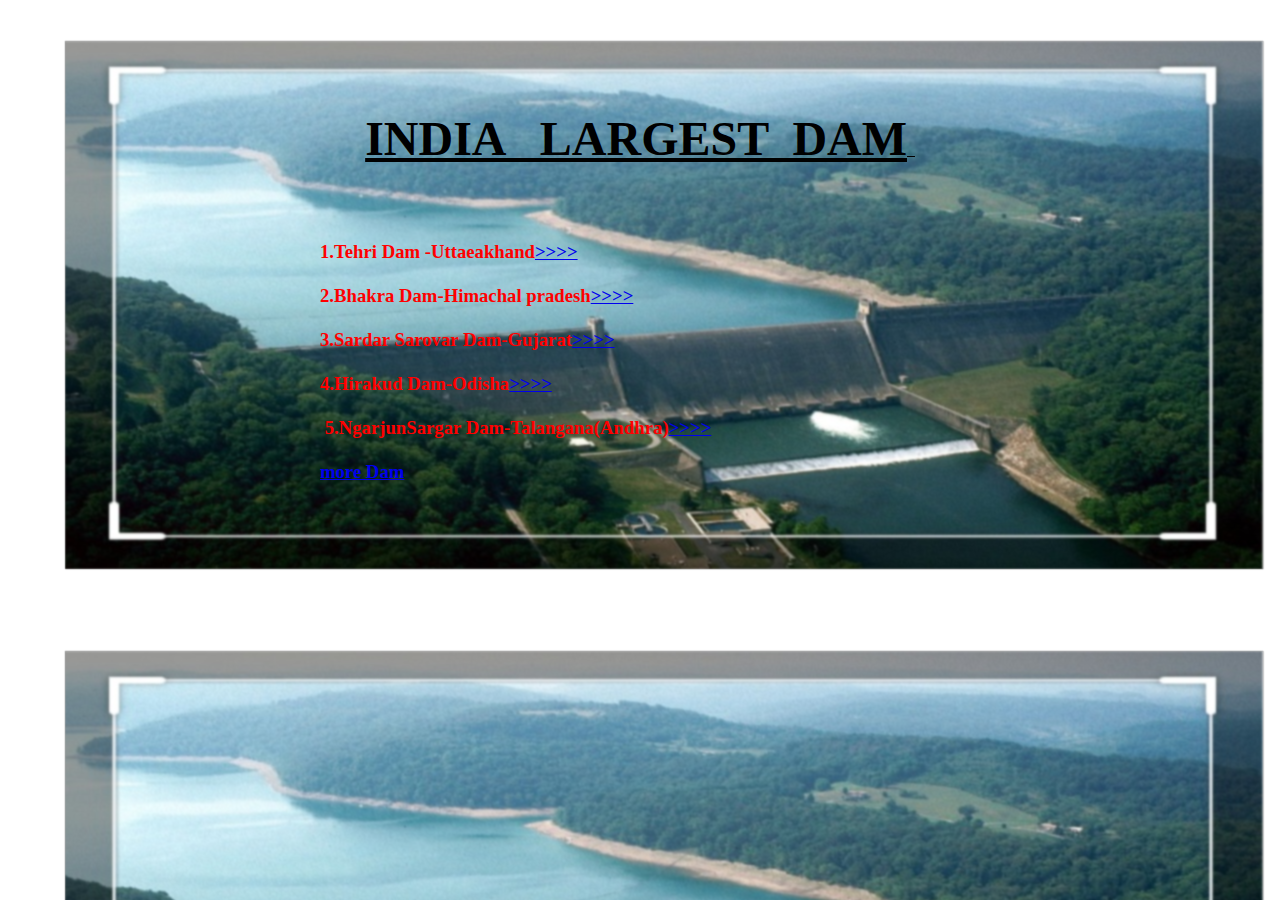
<file: Blog Website/Index.html>
<html>
<head>
<title>web</title>

</head>
<body background="New folder\w.png"><br>
<br>
<br>
<br>
<br>
<pre>
<pre><center><b><font size="100" face="Cooper Black"><u>INDIA   LARGEST  DAM<U></font> </b><br></pre>


<section id=intro>
	<h3 style="  position: absolute;
	color: red;
						top: 200px;
						font-family: 'Gill Sans';
						left: 25%;
						width: cover;
						height: cover;">
1.Tehri Dam -Uttaeakhand<a href="Tehri Dam.html">>>>></a><br></li>
2.Bhakra Dam-Himachal pradesh<a href="Bhakra Dam.html">>>>></a><br>
3.Sardar Sarovar Dam-Gujarat<a href="Sardar Sarovar- Dam.html">>>>></a><br>
4.Hirakud Dam-Odisha<a href="Hirakud Dam.html">>>>></a><br>
 5.NgarjunSargar Dam-Talangana(Andhra)<a href="Nagarjuna Sagar Dam.html">>>>></a><br>
<a href="Dam..html">more Dam</a>
</h3>
</font></center>
</pre>
</body>
</html>
</file>
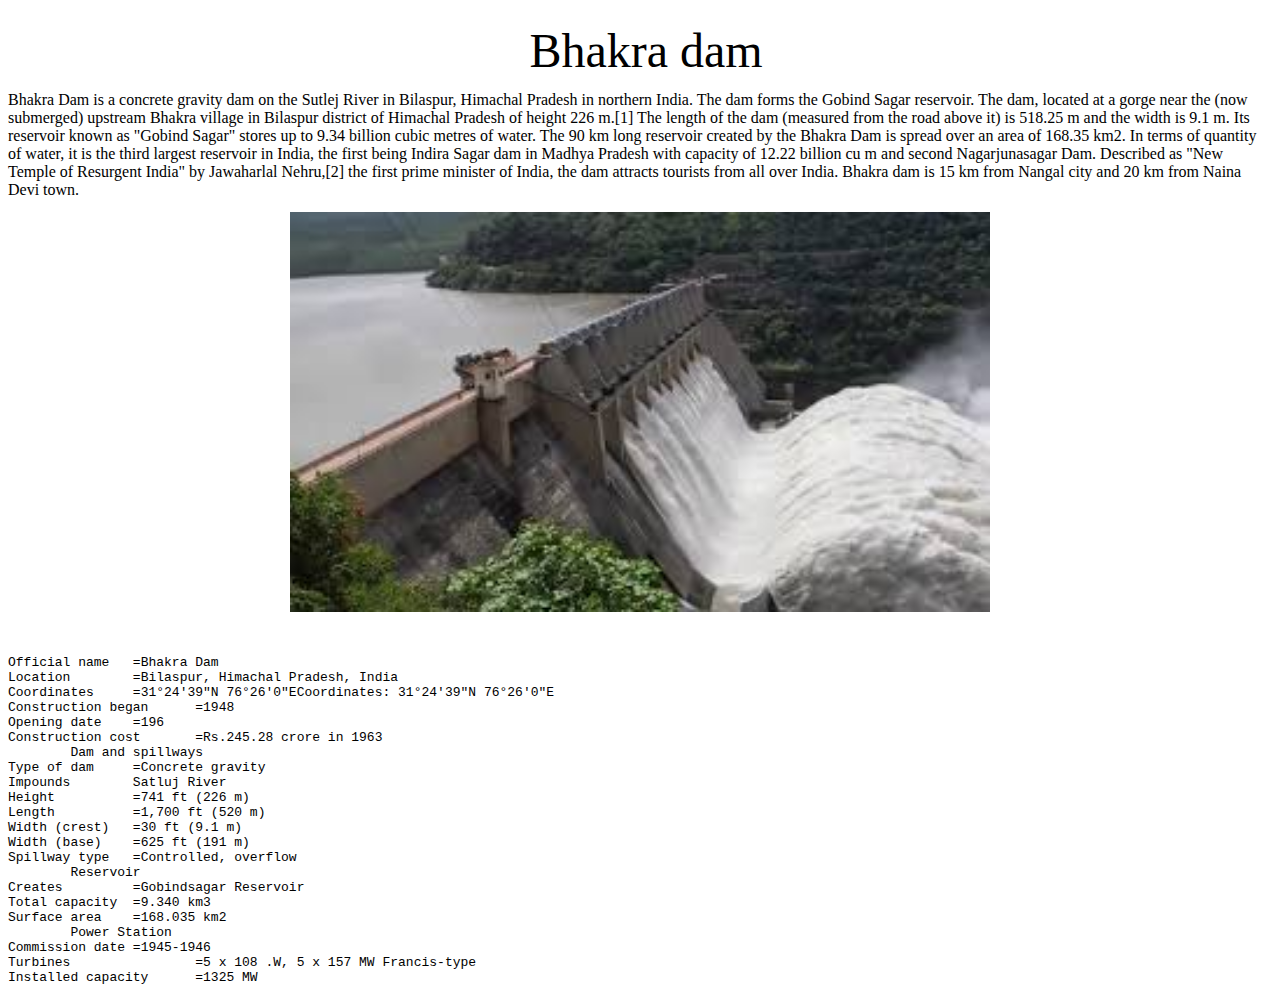
<file: Blog Website/Bhakra Dam.html>
<html>
<head>
<title>Bhakra Dam</title>
</head>
<body>
<pre>
<center>
<font size="200" face="Monotype Corsiva"> Bhakra dam</font></center></pre>
Bhakra Dam is a concrete gravity dam on the Sutlej River in Bilaspur, Himachal Pradesh in northern India. The dam forms the Gobind Sagar reservoir.

The dam, located at a gorge near the (now submerged) upstream Bhakra village in Bilaspur district of Himachal Pradesh of height 226 m.[1] The length of the dam (measured from the road above it) is 518.25 m and the width is 9.1 m. Its reservoir known as "Gobind Sagar" stores up to 9.34 billion cubic metres of water. The 90 km long reservoir created by the Bhakra Dam is spread over an area of 168.35 km2. In terms of quantity of water, it is the third largest reservoir in India, the first being Indira Sagar dam in Madhya Pradesh with capacity of 12.22 billion cu m and second Nagarjunasagar Dam.

Described as "New Temple of Resurgent India" by Jawaharlal Nehru,[2] the first prime minister of India, the dam attracts tourists from all over India. Bhakra dam is 15 km from Nangal city and 20 km from Naina Devi town. <br>
<table>
<pre><p align="CENTER"><img src="New folder\Bhakra- Dam.jfif" width="700" height="400"></p>

Official name	=Bhakra Dam
Location   	=Bilaspur, Himachal Pradesh, India
Coordinates	=31°24′39″N 76°26′0″ECoordinates: 31°24′39″N 76°26′0″E
Construction began	=1948
Opening date	=196
Construction cost	=Rs.245.28 crore in 1963
	Dam and spillways
Type of dam	=Concrete gravity
Impounds	Satluj River
Height		=741 ft (226 m)
Length		=1,700 ft (520 m)
Width (crest)	=30 ft (9.1 m)
Width (base)	=625 ft (191 m)
Spillway type	=Controlled, overflow
	Reservoir
Creates		=Gobindsagar Reservoir
Total capacity	=9.340 km3
Surface area	=168.035 km2
	Power Station
Commission date	=1945-1946
Turbines		=5 x 108 .W, 5 x 157 MW Francis-type
Installed capacity	=1325 MW
</pre>
</table>
</body>
</html>
</file>
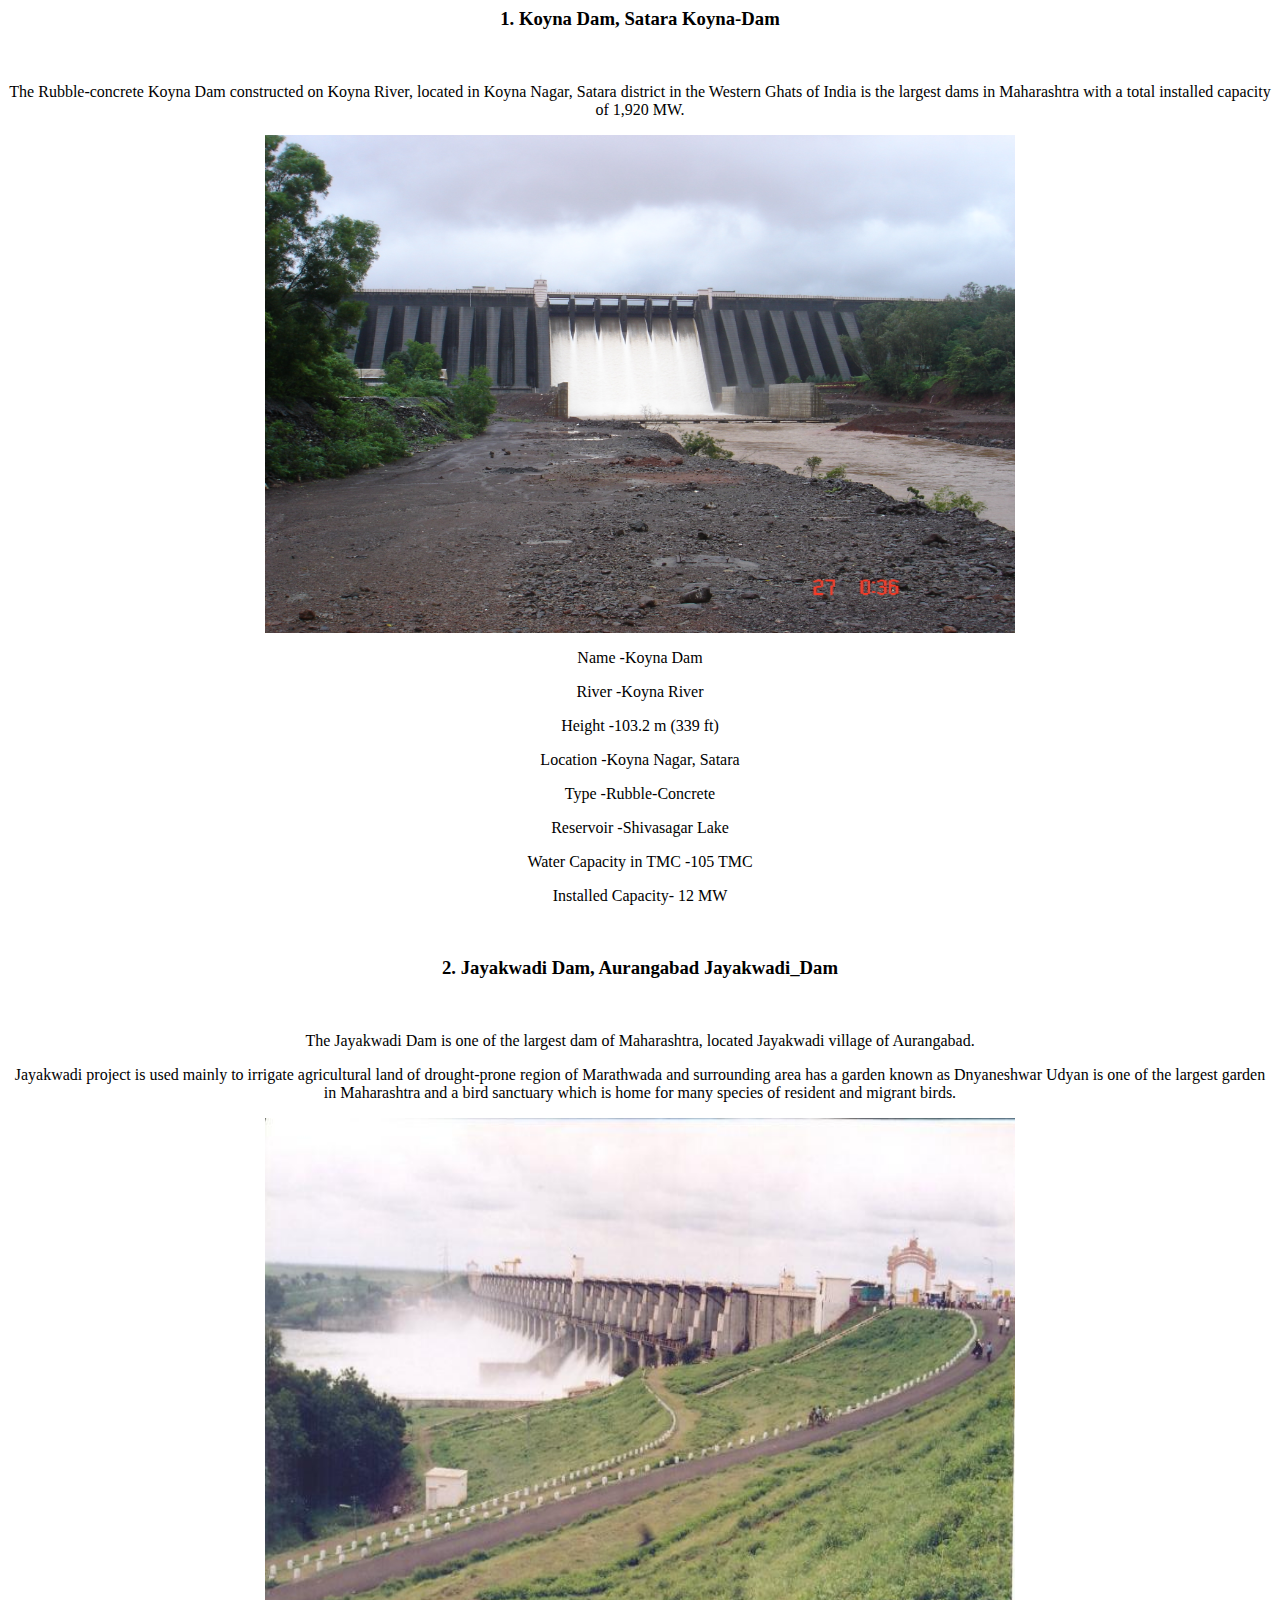
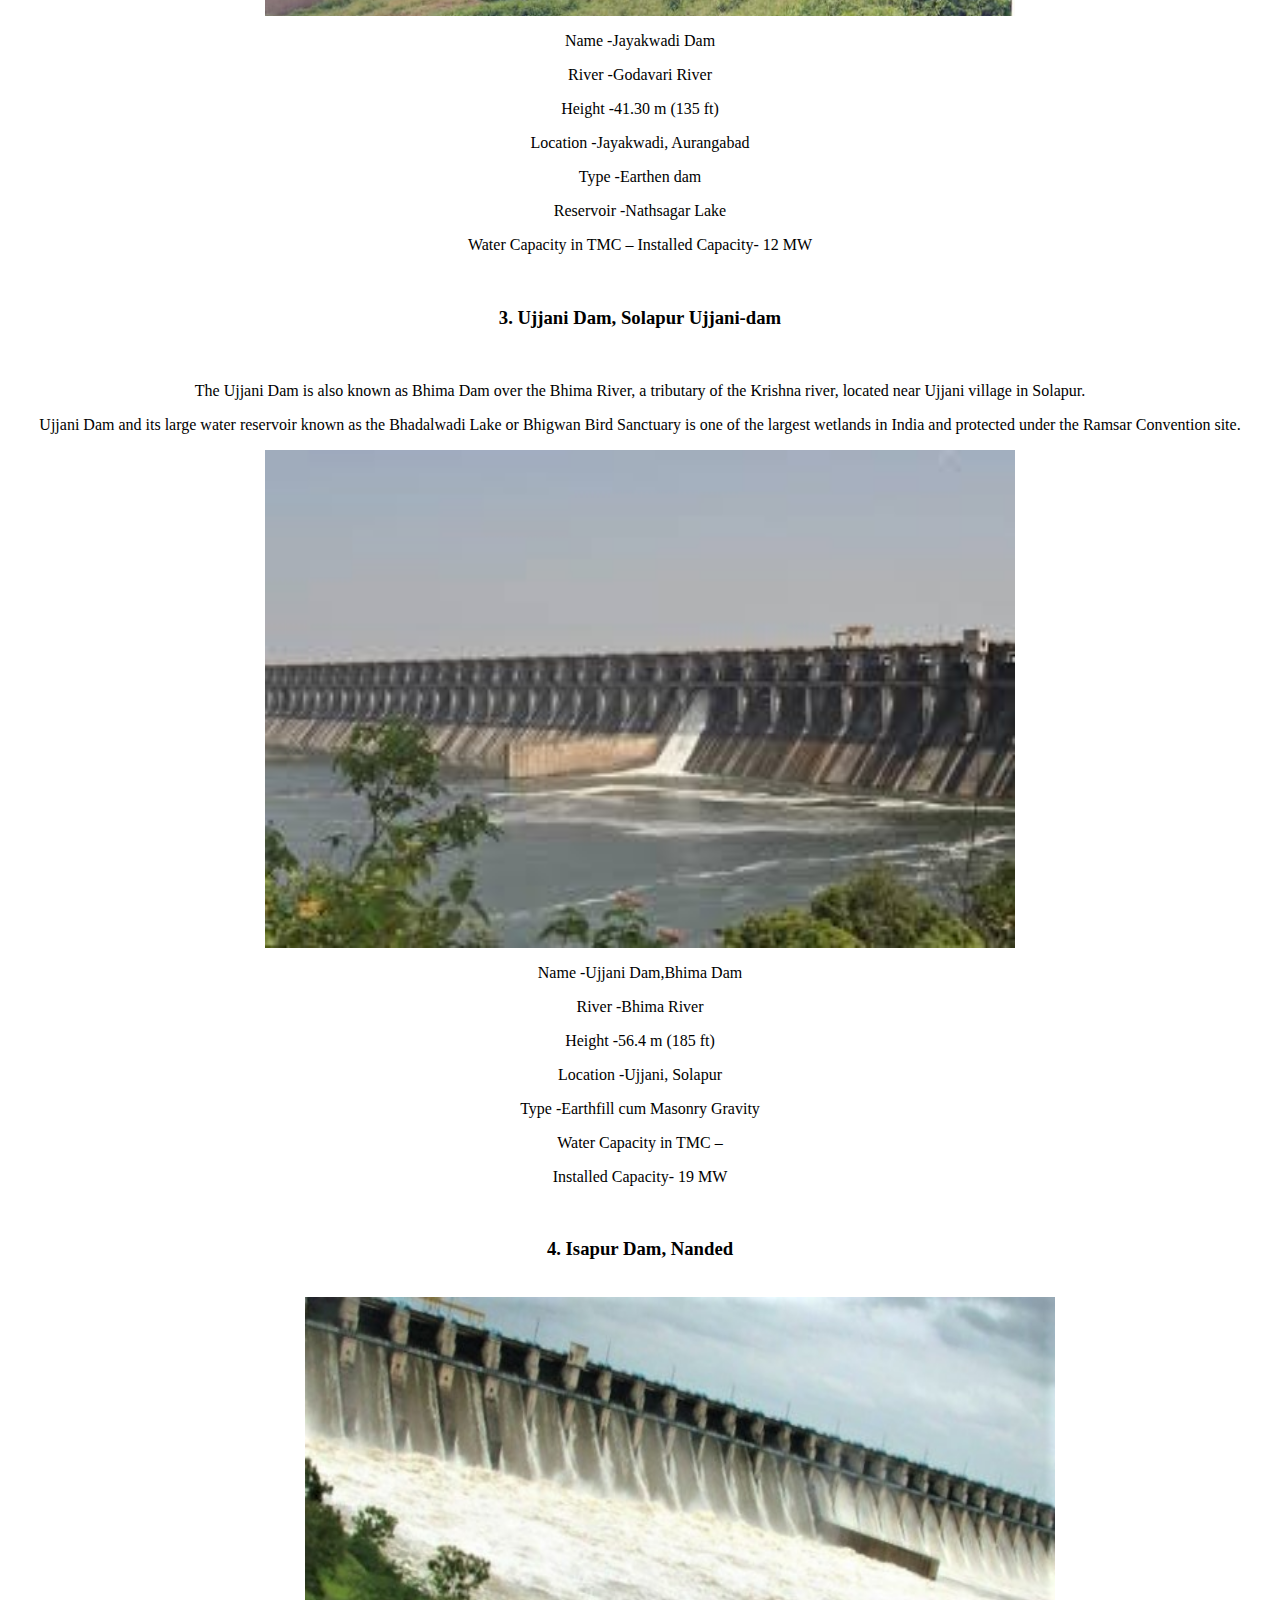
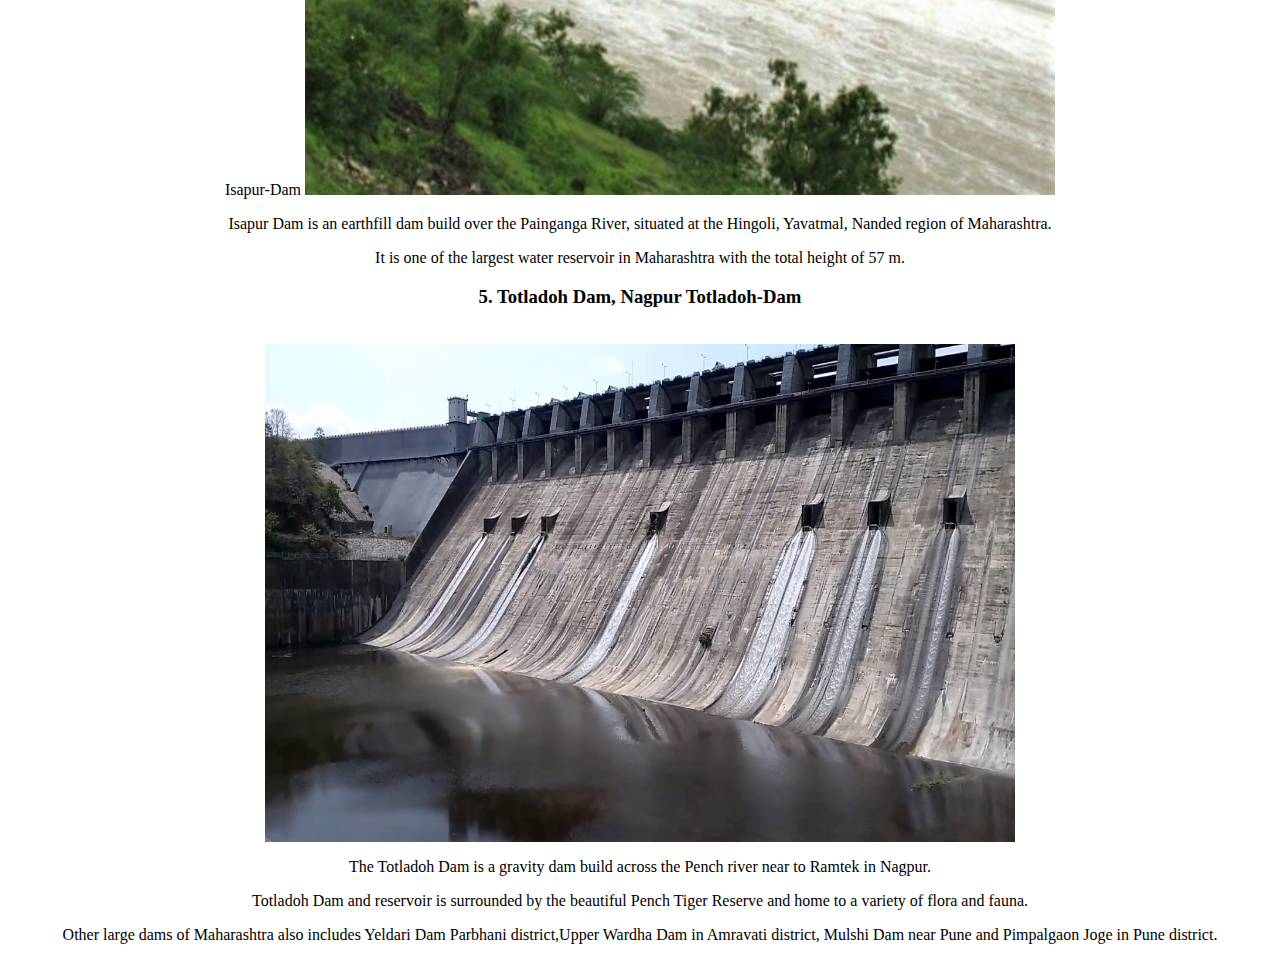
<file: Blog Website/Dam..html>
<html>
<head>
<title>
DAM
</title>
</head>
<body>
<center>
<b><h3>1. Koyna Dam, Satara Koyna-Dam</h3></b><br>

<p>The Rubble-concrete Koyna Dam constructed on Koyna River, located in Koyna Nagar, Satara district in the Western Ghats of India is the largest dams in Maharashtra with a total installed capacity of 1,920 MW.</p>



<img src="New folder\Koynaa_dam - Copy (3).jpg" width="750" height="498">
 
<p>Name -Koyna Dam</p>
<p>River -Koyna River</p>
<p>Height -103.2 m (339 ft)</p>
<p>Location -Koyna Nagar, Satara</p>
<p>Type -Rubble-Concrete</p>
<p>Reservoir -Shivasagar Lake</p>
<p>Water Capacity in TMC -105 TMC</p>
<p>Installed Capacity- 12 MW</p><br>

<b><h3>2. Jayakwadi Dam, Aurangabad Jayakwadi_Dam</h3></b><br>



</h4><p>The Jayakwadi Dam is one of the largest dam of Maharashtra, located Jayakwadi village of Aurangabad.</p></h4>
 <p>Jayakwadi project is used mainly to irrigate agricultural land of drought-prone region of Marathwada and surrounding area has a garden known as Dnyaneshwar Udyan is one of the largest garden in Maharashtra and a bird sanctuary which is home for many species of resident and migrant birds.</p>

<img src="New folder\Jayakwadi - Copy (2).jpeg" width="750" height="498">

<p>Name -Jayakwadi Dam</p>
<p>River -Godavari River</p>
<p>Height -41.30 m (135 ft)</p>
<p>Location -Jayakwadi, Aurangabad</p>
<p>Type -Earthen dam</p>
<p>Reservoir -Nathsagar Lake</p>
<p>Water Capacity in TMC – Installed Capacity- 12 MW</p><br>

<b><h3>3. Ujjani Dam, Solapur Ujjani-dam</h3></b><br>

<p>The Ujjani Dam is also known as Bhima Dam over the Bhima River, a tributary of the Krishna river, located near Ujjani village in Solapur.</p>
<p> Ujjani Dam and its large water reservoir known as the Bhadalwadi Lake or Bhigwan Bird Sanctuary is one of the largest wetlands in India and protected under the Ramsar Convention site.</p>

<img src="New folder\Ujjani Dam, Solapur Ujjani-dam.jfif" width="750" height="498">

<p>Name -Ujjani Dam,Bhima Dam</p>
<p>River -Bhima River</p>
<p>Height -56.4 m (185 ft)</p>
<p>Location -Ujjani, Solapur</p>
<p>Type -Earthfill cum Masonry Gravity</p>
<p>Water Capacity in TMC – </p>
<p>Installed Capacity- 19 MW</p></br>

<b><h3>4. Isapur Dam, Nanded</h3></b><br>
Isapur-Dam
<img src="New folder\-Isapur-Dam - Copy (3).jpg" width="750" height="498">

<p>Isapur Dam is an earthfill dam build over the Painganga River, situated at the Hingoli, Yavatmal, Nanded region of Maharashtra.</p>
<p> It is one of the largest water reservoir in Maharashtra with the total height of 57 m.</p>

<b><h3>5. Totladoh Dam, Nagpur Totladoh-Dam</h3></b><br>
<img src="New folder\totladoh dam.jpg" width="750" height="498">

<p>The Totladoh Dam is a gravity dam build across the Pench river near to Ramtek in Nagpur.</p> 
<p>Totladoh Dam and reservoir is surrounded by the beautiful Pench Tiger Reserve and home to a variety of flora and fauna.</p>

<p>Other large dams of Maharashtra also includes Yeldari Dam Parbhani district,Upper Wardha Dam in Amravati district, Mulshi Dam near Pune and Pimpalgaon Joge in Pune district.</p>
</body>
</html>
</file>
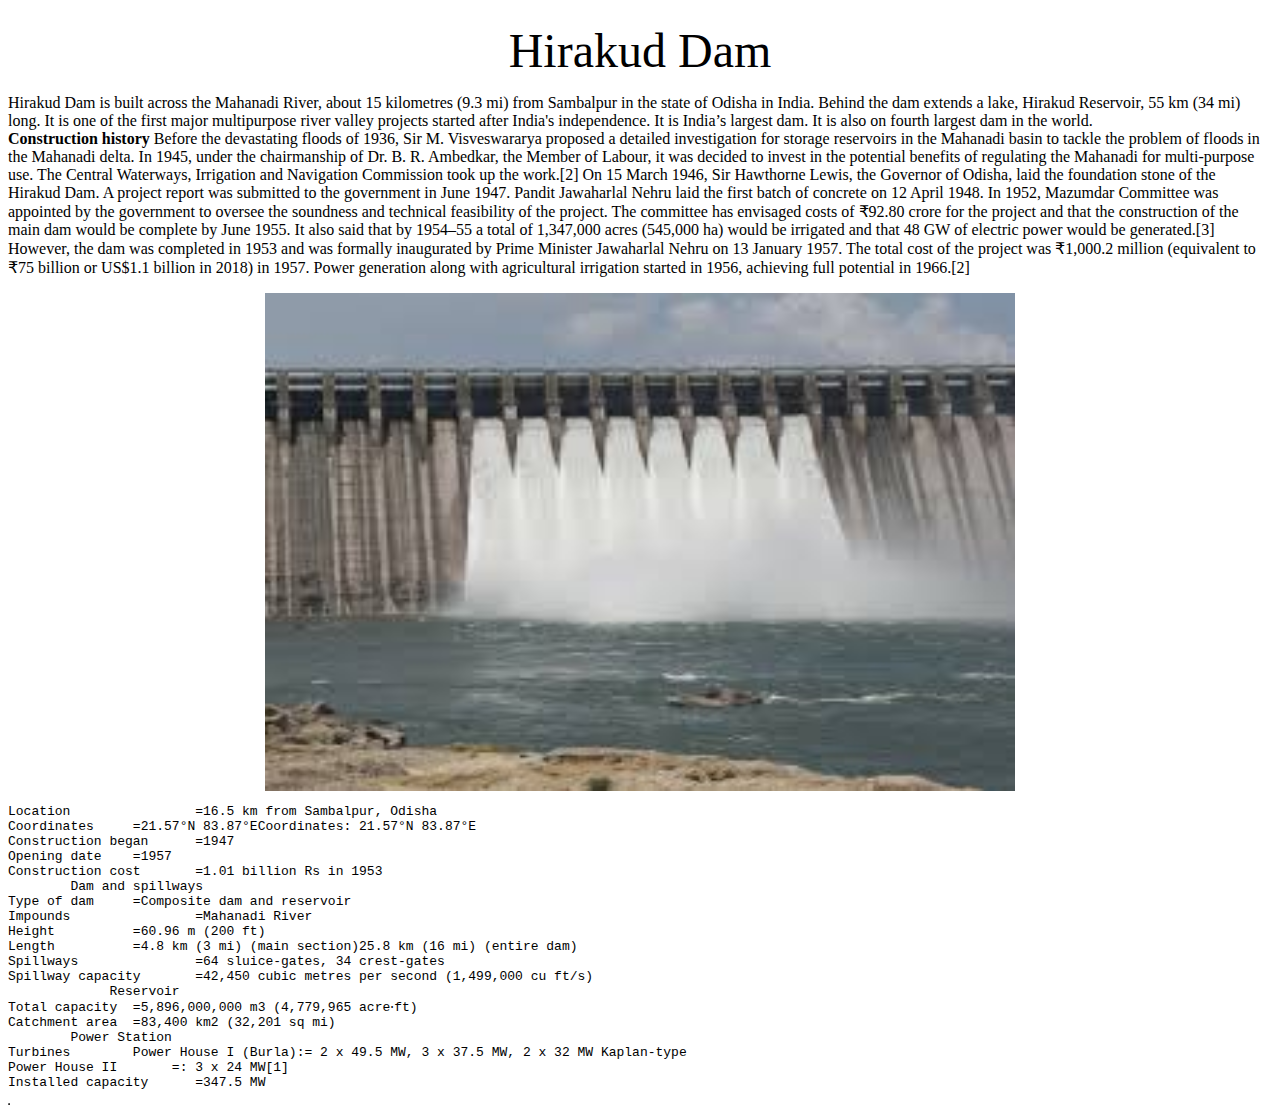
<file: Blog Website/Hirakud Dam.html>
<html>
<head>
<title>Hirakud Dam</title>
</head>
<body>
<pre><center>
<font size="200" face="Monotype Corsiva">Hirakud Dam</font></center></pre>
<p alight="right side">
Hirakud Dam is built across the Mahanadi River, about 15 kilometres (9.3 mi) from Sambalpur in the state of Odisha in India. Behind the dam extends a lake, Hirakud Reservoir, 55 km (34 mi) long. It is one of the first major multipurpose river valley projects started after India's independence. It is India’s largest dam. It is also on fourth largest dam in the world. <br>
 			
        <b>Construction history</b>

Before the devastating floods of 1936, Sir M. Visveswararya proposed a detailed investigation for storage reservoirs in the Mahanadi basin to tackle the problem of floods in the Mahanadi delta. In 1945, under the chairmanship of Dr. B. R. Ambedkar, the Member of Labour, it was decided to invest in the potential benefits of regulating the Mahanadi for multi-purpose use. The Central Waterways, Irrigation and Navigation Commission took up the work.[2] On 15 March 1946, Sir Hawthorne Lewis, the Governor of Odisha, laid the foundation stone of the Hirakud Dam. A project report was submitted to the government in June 1947. Pandit Jawaharlal Nehru laid the first batch of concrete on 12 April 1948.

In 1952, Mazumdar Committee was appointed by the government to oversee the soundness and technical feasibility of the project. The committee has envisaged costs of ₹92.80 crore for the project and that the construction of the main dam would be complete by June 1955. It also said that by 1954–55 a total of 1,347,000 acres (545,000 ha) would be irrigated and that 48 GW of electric power would be generated.[3] However, the dam was completed in 1953 and was formally inaugurated by Prime Minister Jawaharlal Nehru on 13 January 1957. The total cost of the project was ₹1,000.2 million (equivalent to ₹75 billion or US$1.1 billion in 2018) in 1957. Power generation along with agricultural irrigation started in 1956, achieving full potential in 1966.[2]
 <center><img src="New folder\Hirakud Dam.jfif" width="750" height="498"></center>
<table border>
<pre>
Location		=16.5 km from Sambalpur, Odisha
Coordinates	=21.57°N 83.87°ECoordinates: 21.57°N 83.87°E
Construction began	=1947
Opening date	=1957
Construction cost	=1.01 billion Rs in 1953
	Dam and spillways
Type of dam	=Composite dam and reservoir
Impounds		=Mahanadi River
Height		=60.96 m (200 ft)
Length		=4.8 km (3 mi) (main section)25.8 km (16 mi) (entire dam)
Spillways		=64 sluice-gates, 34 crest-gates
Spillway capacity	=42,450 cubic metres per second (1,499,000 cu ft/s)
	     Reservoir
Total capacity	=5,896,000,000 m3 (4,779,965 acre⋅ft)
Catchment area	=83,400 km2 (32,201 sq mi)
	Power Station
Turbines	Power House I (Burla):= 2 x 49.5 MW, 3 x 37.5 MW, 2 x 32 MW Kaplan-type
Power House II       =: 3 x 24 MW[1]
Installed capacity	=347.5 MW	</pre>
</table>
</body>
</html>
</file>
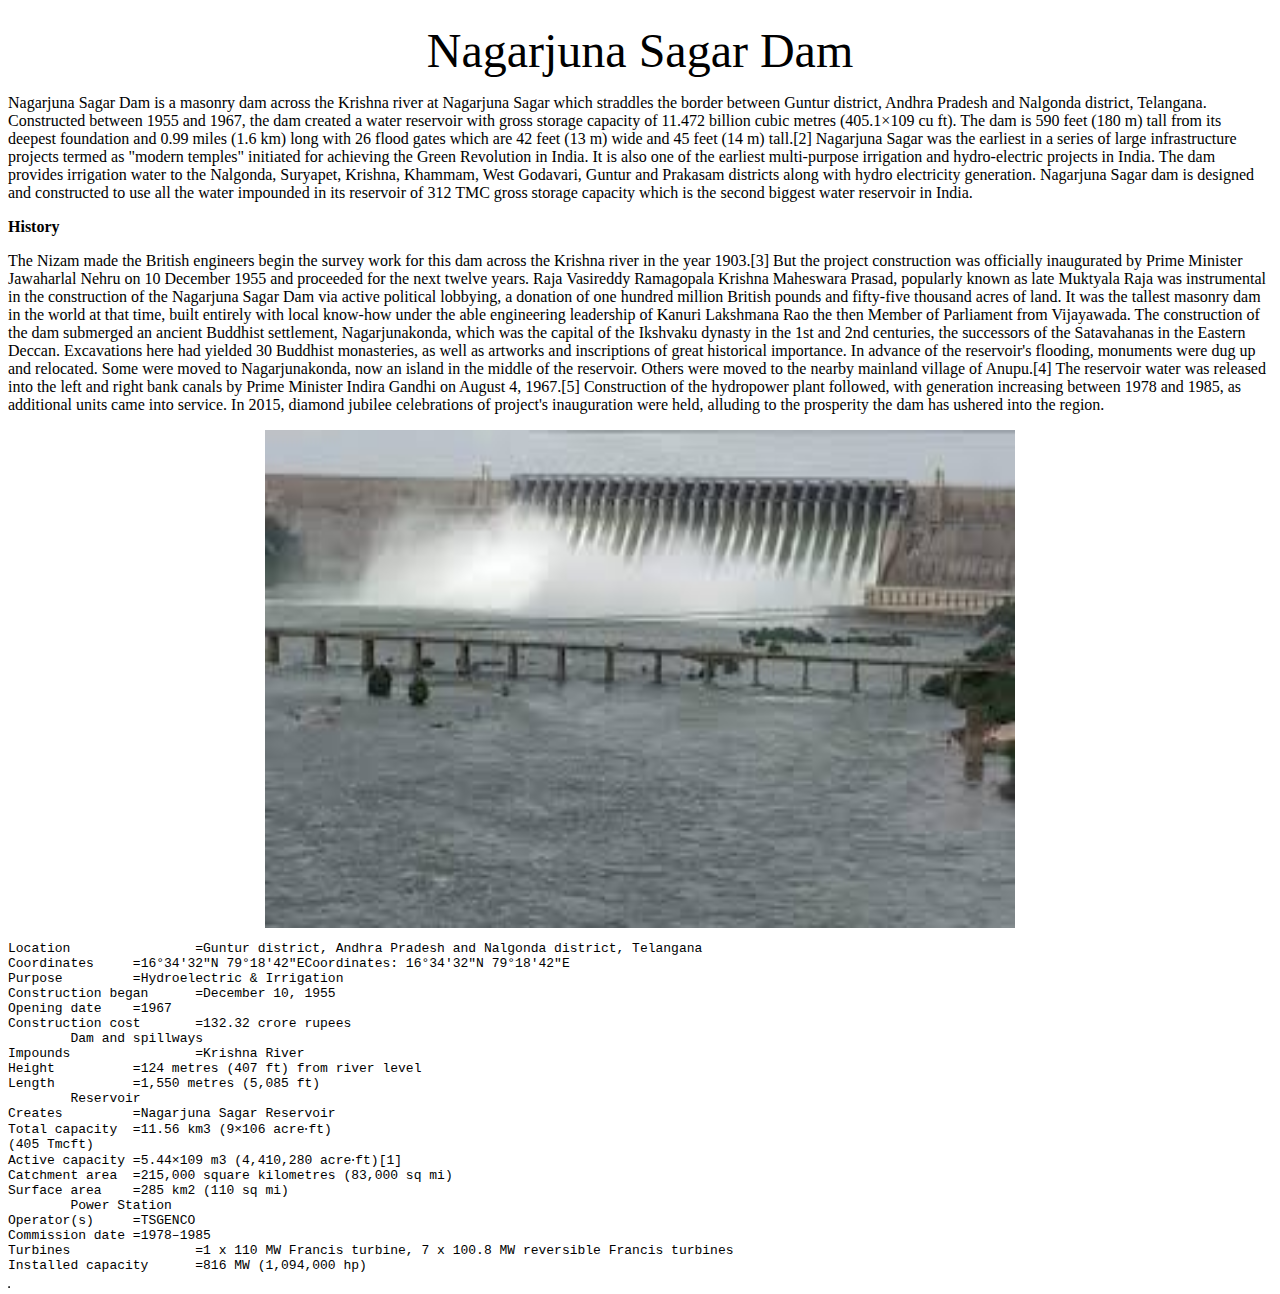
<file: Blog Website/Nagarjuna Sagar Dam.html>
<html>
<head>
<title>Nagarjuna Sagar Dam </title>
</head>
<body>
<pre><center>
<font size="200" face="Monotype Corsiva">Nagarjuna Sagar Dam</font></center></pre>
<p alight="right side">
Nagarjuna Sagar Dam is a masonry dam across the Krishna river at Nagarjuna Sagar which straddles the border between Guntur district, Andhra Pradesh and Nalgonda district, Telangana. Constructed between 1955 and 1967, the dam created a water reservoir with gross storage capacity of 11.472 billion cubic metres (405.1×109 cu ft). The dam is 590 feet (180 m) tall from its deepest foundation and 0.99 miles (1.6 km) long with 26 flood gates which are 42 feet (13 m) wide and 45 feet (14 m) tall.[2] 
Nagarjuna Sagar was the earliest in a series of large infrastructure projects termed as "modern temples" initiated for achieving the Green Revolution in India. It is also one of the earliest multi-purpose irrigation and hydro-electric projects in India. The dam provides irrigation water to the Nalgonda, Suryapet, Krishna, Khammam, West Godavari, Guntur and Prakasam districts along with hydro electricity generation. Nagarjuna Sagar dam is designed and constructed to use all the water impounded in its reservoir of 312 TMC gross storage capacity which is the second biggest water reservoir in India.</p>
				<b>History</b>
<p>The Nizam made the British engineers begin the survey work for this dam across the Krishna river in the year 1903.[3] But the project construction was officially inaugurated by Prime Minister Jawaharlal Nehru on 10 December 1955 and proceeded for the next twelve years. Raja Vasireddy Ramagopala Krishna Maheswara Prasad, popularly known as late Muktyala Raja was instrumental in the construction of the Nagarjuna Sagar Dam via active political lobbying, a donation of one hundred million British pounds and fifty-five thousand acres of land. It was the tallest masonry dam in the world at that time, built entirely with local know-how under the able engineering leadership of Kanuri Lakshmana Rao the then Member of Parliament from Vijayawada. 
The construction of the dam submerged an ancient Buddhist settlement, Nagarjunakonda, which was the capital of the Ikshvaku dynasty in the 1st and 2nd centuries, the successors of the Satavahanas in the Eastern Deccan. Excavations here had yielded 30 Buddhist monasteries, as well as artworks and inscriptions of great historical importance. In advance of the reservoir's flooding, monuments were dug up and relocated. Some were moved to Nagarjunakonda, now an island in the middle of the reservoir. Others were moved to the nearby mainland village of Anupu.[4] 
The reservoir water was released into the left and right bank canals by Prime Minister Indira Gandhi on August 4, 1967.[5] Construction of the hydropower plant followed, with generation increasing between 1978 and 1985, as additional units came into service. In 2015, diamond jubilee celebrations of project's inauguration were held, alluding to the prosperity the dam has ushered into the region.</p>
<center><img src="New folder\Nagarjuna Sagar -Dam.jfif" width="750" height="498"></center>
<table border>
<pre>
Location		=Guntur district, Andhra Pradesh and Nalgonda district, Telangana
Coordinates	=16°34′32″N 79°18′42″ECoordinates: 16°34′32″N 79°18′42″E
Purpose		=Hydroelectric & Irrigation
Construction began	=December 10, 1955
Opening date	=1967
Construction cost	=132.32 crore rupees
	Dam and spillways
Impounds		=Krishna River
Height		=124 metres (407 ft) from river level
Length		=1,550 metres (5,085 ft)
	Reservoir
Creates		=Nagarjuna Sagar Reservoir
Total capacity	=11.56 km3 (9×106 acre⋅ft)
(405 Tmcft)
Active capacity	=5.44×109 m3 (4,410,280 acre⋅ft)[1]
Catchment area	=215,000 square kilometres (83,000 sq mi)
Surface area	=285 km2 (110 sq mi)
	Power Station
Operator(s)	=TSGENCO
Commission date	=1978–1985
Turbines		=1 x 110 MW Francis turbine, 7 x 100.8 MW reversible Francis turbines
Installed capacity	=816 MW (1,094,000 hp)
</pre>
</table>
</body>
</html>
</file>
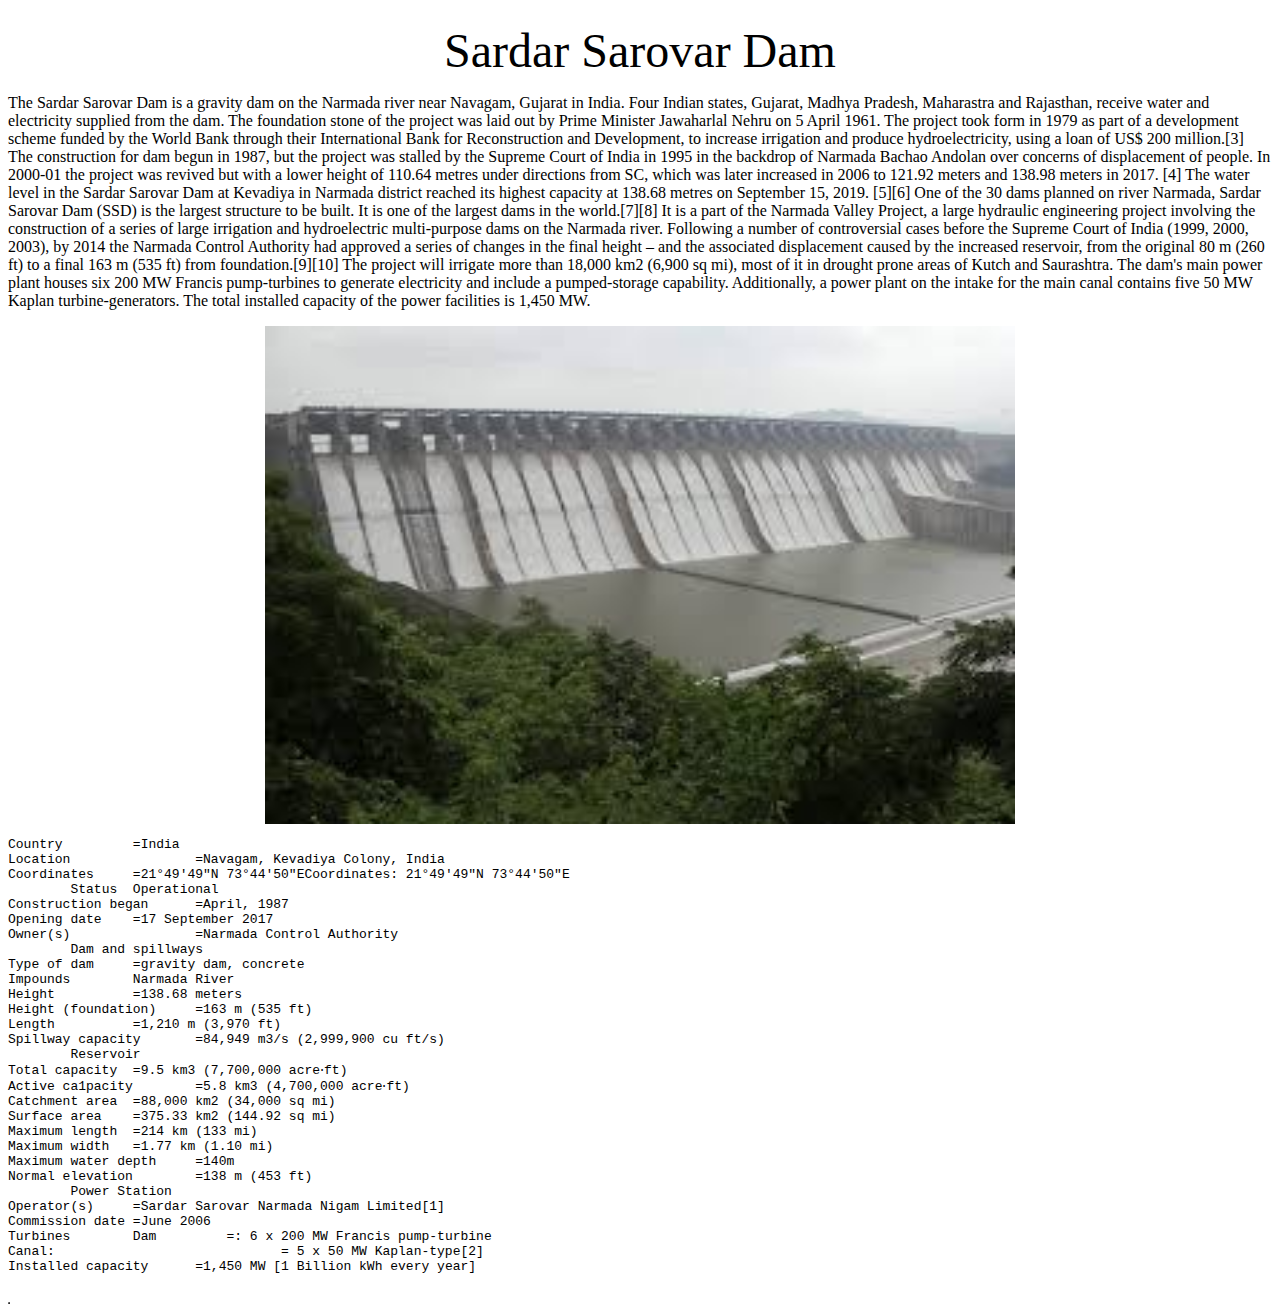
<file: Blog Website/Sardar Sarovar- Dam.html>
<html>
<head>
<title>Tehri Dam</title>
</head>
<body>
<pre><center>
<font size="200" face="Monotype Corsiva">Sardar Sarovar Dam</font></center></pre>
<p alight="right side">
The Sardar Sarovar Dam is a gravity dam on the Narmada river near Navagam, Gujarat in India. Four Indian states, Gujarat, Madhya Pradesh, Maharastra and Rajasthan, receive water and electricity supplied from the dam. The foundation stone of the project was laid out by Prime Minister Jawaharlal Nehru on 5 April 1961. The project took form in 1979 as part of a development scheme funded by the World Bank through their International Bank for Reconstruction and Development, to increase irrigation and produce hydroelectricity, using a loan of US$ 200 million.[3] The construction for dam begun in 1987, but the project was stalled by the Supreme Court of India in 1995 in the backdrop of Narmada Bachao Andolan over concerns of displacement of people. In 2000-01 the project was revived but with a lower height of 110.64 metres under directions from SC, which was later increased in 2006 to 121.92 meters and 138.98 meters in 2017. [4] The water level in the Sardar Sarovar Dam at Kevadiya in Narmada district reached its highest capacity at 138.68 metres on September 15, 2019. [5][6]


One of the 30 dams planned on river Narmada, Sardar Sarovar Dam (SSD) is the largest structure to be built. It is one of the largest dams in the world.[7][8] It is a part of the Narmada Valley Project, a large hydraulic engineering project involving the construction of a series of large irrigation and hydroelectric multi-purpose dams on the Narmada river. Following a number of controversial cases before the Supreme Court of India (1999, 2000, 2003), by 2014 the Narmada Control Authority had approved a series of changes in the final height – and the associated displacement caused by the increased reservoir, from the original 80 m (260 ft) to a final 163 m (535 ft) from foundation.[9][10] The project will irrigate more than 18,000 km2 (6,900 sq mi), most of it in drought prone areas of Kutch and Saurashtra.

The dam's main power plant houses six 200 MW Francis pump-turbines to generate electricity and include a pumped-storage capability. Additionally, a power plant on the intake for the main canal contains five 50 MW Kaplan turbine-generators. The total installed capacity of the power facilities is 1,450 MW.</p>
<center><img src="New folder\Sardar Sarovar-Dam.jfif" width="750" height="498"></center>
<table border>
<pre>
Country		=India
Location		=Navagam, Kevadiya Colony, India
Coordinates	=21°49′49″N 73°44′50″ECoordinates: 21°49′49″N 73°44′50″E
	Status	Operational
Construction began	=April, 1987
Opening date	=17 September 2017
Owner(s)		=Narmada Control Authority
	Dam and spillways
Type of dam	=gravity dam, concrete
Impounds	Narmada River
Height		=138.68 meters
Height (foundation)	=163 m (535 ft)
Length		=1,210 m (3,970 ft)
Spillway capacity	=84,949 m3/s (2,999,900 cu ft/s)
	Reservoir
Total capacity	=9.5 km3 (7,700,000 acre⋅ft)
Active ca1pacity	=5.8 km3 (4,700,000 acre⋅ft)
Catchment area	=88,000 km2 (34,000 sq mi)
Surface area	=375.33 km2 (144.92 sq mi)
Maximum length	=214 km (133 mi)
Maximum width	=1.77 km (1.10 mi)
Maximum water depth	=140m
Normal elevation	=138 m (453 ft)
	Power Station
Operator(s)	=Sardar Sarovar Narmada Nigam Limited[1]
Commission date	=June 2006
Turbines	Dam         =: 6 x 200 MW Francis pump-turbine
Canal:                             = 5 x 50 MW Kaplan-type[2]
Installed capacity	=1,450 MW [1 Billion kWh every year]

</pre>
</table>
</body>
</html>
</file>
